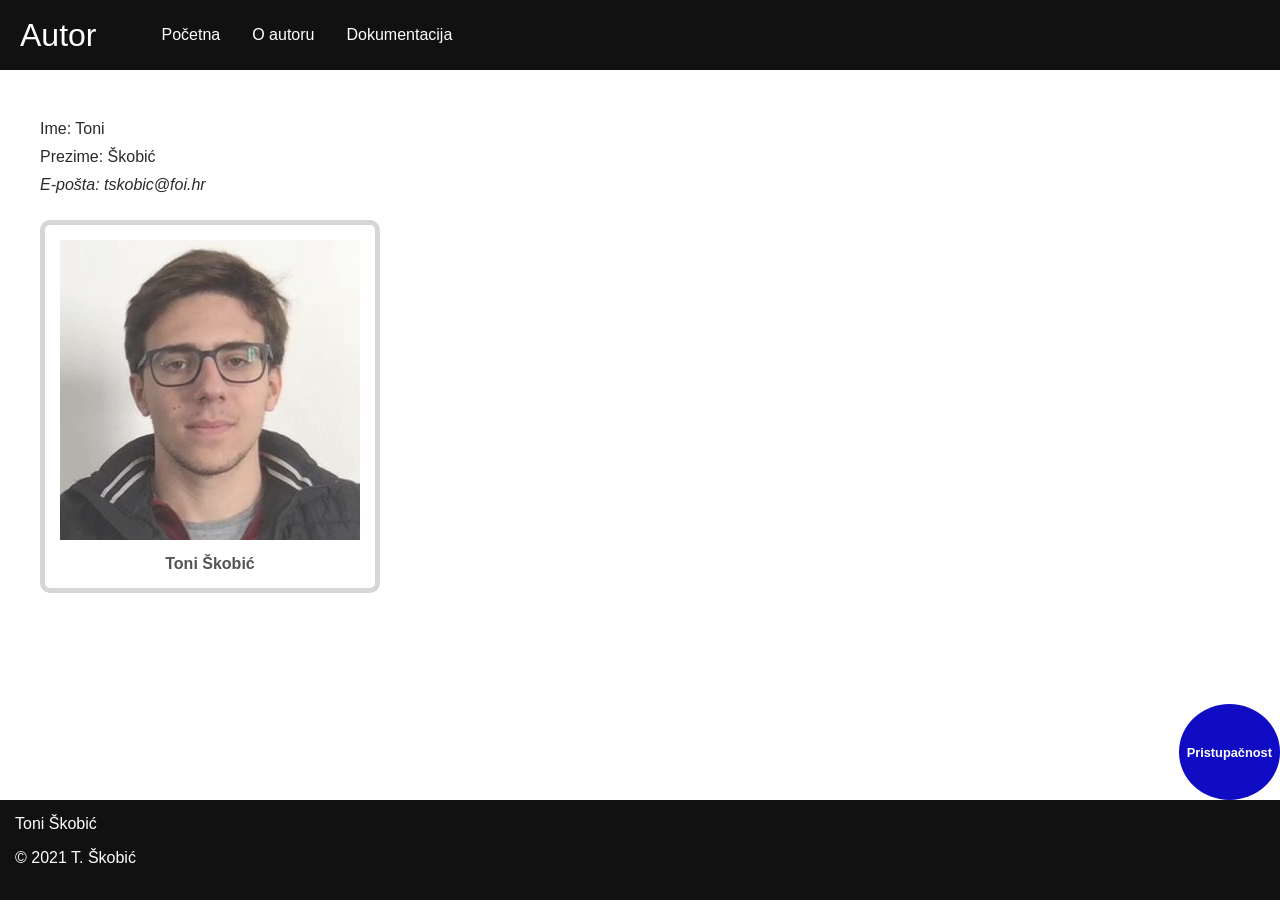
<file: public_html/autor.html>
<!DOCTYPE html>

<html lang="hr">
    <head>
        <title>Autor</title>
        <meta charset="UTF-8" />
        <meta name="viewport" content="width=device-width, initial-scale=1.0" />
        <meta name="title" content="O autoru" />
        <meta name="author" content="Toni Škobić" />
        <meta
            name="description"
            content="11.6.2021. Stranica O autoru web stranice, ključne riječi: autor, rođendan"
        />
        <link rel="stylesheet" href="./css/main.css" />
        <link
            rel="alternate stylesheet"
            href="./css/main_accesibility.css"
        />
    </head>

    <body>
        <header class="m-b-md">
            <a class="title link" href="#content">Autor</a>
            <nav class="box-fluid navigation">
                <ul class="list--unstyled list--direction">
                    <li>
                        <a href="./index.php">Početna</a>
                    </li>
                    <li>
                        <a href="./autor.html">O autoru</a>
                    </li>
                    <li>
                        <a href="./dokumentacija.html">Dokumentacija</a>
                    </li>
                </ul>
            </nav>

        </header>
        <main id="content">
            <section aria-label="about author" class="box centered">
                <ul class="list--unstyled list--vertical">
                    <li>Ime: Toni</li>
                    <li>Prezime: Škobić</li>
                    <li>
                        <address>
                            E-pošta:
                            <a class="link "href="mailto:tskobic@foi.hr">tskobic@foi.hr</a>
                        </address>
                    </li>
                </ul>
                <div class="gallery__image">
                    <figure class="zoom">
                        <picture>
                            <source srcset="./multimedia/images/profilna.jpeg" />
                            <img
                                src="./multimedia/images/profilna.jpeg"
                                alt="Toni Škobić"
                            />
                        </picture>
                        <figcaption>Toni Škobić</figcaption>
                    </figure>
                </div>

            </section>
        </main>
        <div class="accesibility">Pristupačnost</div>
        <footer class="box-fluid footer m-t-md">
            <div>
                <a href="./autor.html">Toni Škobić</a>
                <p>&copy; 2021 T. Škobić</p>
            </div>
        </footer>
        <script src="./javascript/main.js"></script>
    </body>
</html>
</file>
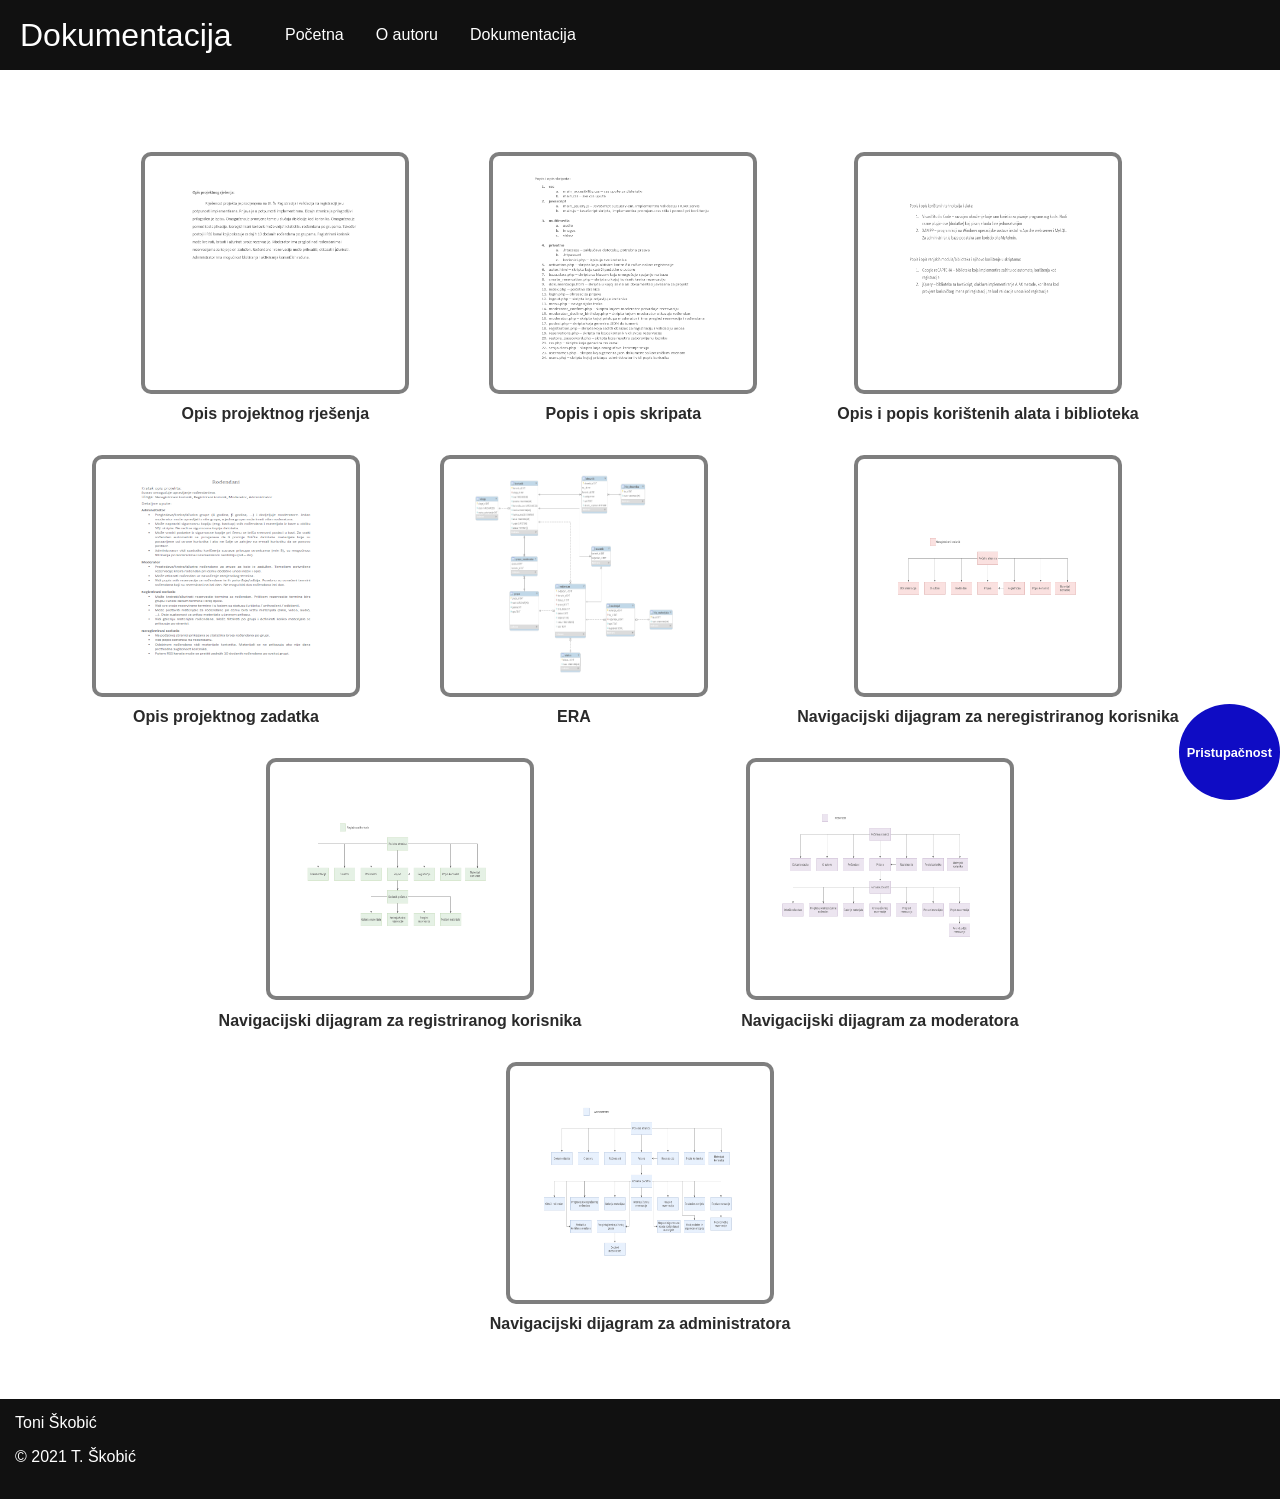
<file: public_html/dokumentacija.html>
<!DOCTYPE html>

<html lang="hr">
    <head>
        <title>Dokumentacija</title>
        <meta charset="UTF-8" />
        <meta name="viewport" content="width=device-width, initial-scale=1.0" />
        <meta name="title" content="Dokumentacija" />
        <meta name="author" content="Toni Škobić" />
        <meta
            name="description"
            content="11.06.2021. Dokumentacija web stranice, ključne riječi: Dokumentacija, rođendan"
        />
        <link rel="stylesheet" href="./css/main.css" />
        <link rel="alternate stylesheet" href="./css/main_accesibility.css" />
    </head>

    <body>
        <header class="m-b-md">
            <a class="title link" href="#content">Dokumentacija</a>
            <nav class="box-fluid navigation">
                <ul class="list--unstyled list--direction">
                    <li>
                        <a href="./index.php">Početna</a>
                    </li>
                    <li>
                        <a href="./autor.html">O autoru</a>
                    </li>
                    <li>
                        <a href="./dokumentacija.html">Dokumentacija</a>
                    </li>
                </ul>
            </nav>
        </header>
        <main id="content">
            <p></p>
            <section class="gallery" aria-label="gallery">
                <a href="./multimedia/images/opis_projektnog_rjesenja.png">
                    <figure>
                        <picture class="diagrams">
                            <source
                                srcset="
                                    ./multimedia/images/opis_projektnog_rjesenja.png
                                "
                            />
                            <img
                                src="./multimedia/images/opis_projektnog_rjesenja.png"
                                alt="ERA"
                                width="200"
                                height="200"
                            />
                        </picture>
                        <figcaption>
                            Opis projektnog rješenja
                        </figcaption>
                    </figure>
                </a>
                <a href="./multimedia/images/popis_i_opis_skripata.png">
                    <figure>
                        <picture class="diagrams">
                            <source
                                srcset="
                                    ./multimedia/images/popis_i_opis_skripata.png
                                "
                            />
                            <img
                                src="./multimedia/images/popis_i_opis_skripata.png"
                                alt="ERA"
                                width="200"
                                height="200"
                            />
                        </picture>
                        <figcaption>
                            Popis i opis skripata
                        </figcaption>
                    </figure>
                </a>

                <a href="./multimedia/images/alati_i_biblioteke.png">
                    <figure>
                        <picture class="diagrams">
                            <source
                                srcset="
                                    ./multimedia/images/alati_i_biblioteke.png
                                "
                            />
                            <img
                                src="./multimedia/images/alati_i_biblioteke.png"
                                alt="ERA"
                                width="200"
                                height="200"
                            />
                        </picture>
                        <figcaption>
                            Opis i popis korištenih alata i biblioteka
                        </figcaption>
                    </figure>
                </a>
                <a href="./multimedia/images/opis_projektnog.png">
                    <figure>
                        <picture class="diagrams">
                            <source
                                srcset="./multimedia/images/opis_projektnog.png"
                            />
                            <img
                                src="./multimedia/images/opis_projektnog.png"
                                alt="ERA"
                                width="200"
                                height="200"
                            />
                        </picture>
                        <figcaption>Opis projektnog zadatka</figcaption>
                    </figure>
                </a>
                <a href="./multimedia/images/tskobic-ERA.png">
                    <figure>
                        <picture class="diagrams">
                            <source
                                srcset="./multimedia/images/tskobic-ERA.png"
                            />
                            <img
                                src="./multimedia/images/tskobic-ERA.png"
                                alt="ERA"
                                width="200"
                                height="200"
                            />
                        </picture>
                        <figcaption>ERA</figcaption>
                    </figure>
                </a>
                <a href="./multimedia/images/tskobic-navigacijski1.png">
                    <figure class="figure-width">
                        <picture class="diagrams">
                            <source
                                srcset="
                                    ./multimedia/images/tskobic-navigacijski1.png
                                "
                            />
                            <img
                                src="./multimedia/images/tskobic-navigacijski1.png"
                                alt="Navigacijski dijagram za neregistriranog korisnika"
                                width="200"
                                height="200"
                            />
                        </picture>
                        <figcaption>
                            Navigacijski dijagram za neregistriranog korisnika
                        </figcaption>
                    </figure>
                </a>
                <a href="./multimedia/images/tskobic-navigacijski2.png">
                    <figure class="figure-width">
                        <picture class="diagrams">
                            <source
                                srcset="
                                    ./multimedia/images/tskobic-navigacijski2.png
                                "
                            />
                            <img
                                src="./multimedia/images/tskobic-navigacijski2.png"
                                alt="Navigacijski dijagram za registriranog korisnika"
                                width="200"
                                height="200"
                            />
                        </picture>
                        <figcaption>
                            Navigacijski dijagram za registriranog korisnika
                        </figcaption>
                    </figure>
                </a>
                <a href="./multimedia/images/tskobic-navigacijski3.png">
                    <figure class="figure-width">
                        <picture class="diagrams">
                            <source
                                srcset="
                                    ./multimedia/images/tskobic-navigacijski3.png
                                "
                            />
                            <img
                                src="./multimedia/images/tskobic-navigacijski3.png"
                                alt="Navigacijski dijagram za moderatora"
                                width="200"
                                height="200"
                            />
                        </picture>
                        <figcaption>
                            Navigacijski dijagram za moderatora
                        </figcaption>
                    </figure>
                </a>
                <a href="./multimedia/images/tskobic-navigacijski4.png">
                    <figure class="figure-width">
                        <picture class="diagrams">
                            <source
                                srcset="
                                    ./multimedia/images/tskobic-navigacijski4.png
                                "
                            />
                            <img
                                src="./multimedia/images/tskobic-navigacijski4.png"
                                alt="Navigacijski dijagram za administratora"
                                width="200"
                                height="200"
                            />
                        </picture>
                        <figcaption>
                            Navigacijski dijagram za administratora
                        </figcaption>
                    </figure>
                </a>
            </section>
        </main>
        <div class="accesibility">Pristupačnost</div>
        <footer class="box-fluid footer m-t-md">
            <div>
                <a href="./author.php">Toni Škobić</a>
                <p>&copy; 2021 T. Škobić</p>
            </div>
        </footer>
        <script src="./javascript/main.js"></script>
    </body>
</html>
</file>
<file: public_html/css/main.css>
:root {
    --bp-desktop-min: 992px;
}

html {
    box-sizing: border-box;
}

table {
    text-align: left;
    border-collapse: collapse;
}

body {
    display: flex;
    position: relative;
    align-items: center;
    flex-direction: column;
    min-height: 100vh;
    margin: 0;
    font-family: Helvetica;
    color: var(--font-primary-color);
}

main {
    width: 100%;
    margin: auto;
}

a {
    color: inherit;
    text-decoration: none;
}

a:visited {
    color: inherit;
}

ul {
    margin-top: 0;
    margin-bottom: 0;
}

img {
    max-width: 100%;
    max-height: 100%;
}

figure {
    display: flex;
    flex-direction: column;
    align-items: center;
}

figcaption {
    font-weight: bold;
    text-align: center;
    margin-top: 0.7rem;
}

fieldset {
    display: flex;
    flex-direction: column;
}

header {
    display: flex;
    align-items: center;
    box-sizing: border-box;
    padding-left: 10px;
    padding-right: 10px;
    background-color: var(--primary-color);
    color: #fff;
}

h1 {
    margin-top: 0;
    margin-bottom: 0;
    height: fit-content;
    height: -moz-fit-content;
}

/*input[type="text"]:not(.datetime) {
    background-color: var(--secondary-color);
}*/

@media screen and (min-width: 1921px) {
    body {
        font-size: 25px;
        font-family: Arial;
    }
}

:root {
    --primary-color: #111;
    --secondary-color: #e8aa01;
    --tertiary-color: #fff;
    --font-primary-color: #2a2a2a;
    --font-secondary-color: #fff;
    --color-grey-light: #fafafa;
}

@media screen and (min-width: 1921px) {
    :root {
        --primary-color: #e8aa01;
        --secondary-color: rgb(252, 95, 95);
        --tertiary-color: #550074;
    }
}

header {
    width: 100%;
}

main {
    flex: 1;
}

footer {
    display: flex;
    box-sizing: border-box;
    padding: 15px 50px;
    height: 100px;
}

.box {
    width: 100%;
    padding-right: 15px;
    padding-left: 15px;
    max-width: 700px;
}

.box-fluid {
    width: 100%;
    box-sizing: border-box;
    padding-right: 15px;
    padding-left: 15px;
}

.box-scrollable {
    max-width: 100%;
    overflow: auto;
}

@media (min-width: 992px) {
    .box {
        max-width: 1540px;
    }
}

:root {
    --gap-lg: 100px;
    --gap-md: 50px;
    --gap-sm: 25px;
    --gap-xs: 10px;
}

.m-b-md {
    margin-bottom: var(--gap-md);
}

.m-b-sm {
    margin-bottom: var(--gap-sm);
}

.m-l-sm {
    margin-left: var(--gap-sm);
}

.m-t-md {
    margin-top: var(--gap-md);
}

.m-t-sm {
    margin-top: var(--gap-sm);
}

.m-t-xs {
    margin-top: var(--gap-xs);
}

.centered {
    position: relative;
    left: 50%;
    transform: translateX(-50%);
}

.center-content {
    display: flex;
    justify-content: center;
}

.social-icon {
    height: 50px;
    width: 50px;
}

.social-icons {
    display: flex;
}

.title {
    display: inline-block;
    font-size: 2rem;
}

.link:hover {
    color: var(--secondary-color);
}

.button {
    width: fit-content;
    width: -moz-fit-content;
    padding: 5px 20px;
    background: none;
    border: 1px solid var(--primary-color);
    cursor: pointer;
}

.button--primary {
    background-color: var(--primary-color);
    color: var(--font-secondary-color);
}

.button--primary:hover {
    opacity: 0.9;
}

.footer {
    background-color: var(--primary-color);
    color: #fff;
}

.form {
    display: flex;
    flex-direction: column;
    width: 80%;
    max-width: 400px;
    align-items: center;
    padding: 40px 30px;
    border-radius: 10px;
}

.form > input,
.form > select {
    margin-bottom: 1.2rem;
    width: 80%;
    max-width: 250px;
    border: 2px solid rgba(0, 0, 0, 0.2);
}

.form > input {
    height: 20px;
}

@media (min-width: 992px) {
    .form {
        border: 1px solid rgba(0, 0, 0, 0.2);
    }
}

.gallery {
    display: flex;
    justify-content: center;
    flex-wrap: wrap;
}

.gallery__image {
    display: flex;
    align-items: center;
    flex-basis: 100%;
    margin-right: 2.5rem;
    margin-bottom: 2rem;
}

@media (min-width: 768px) {
    .gallery__image {
        flex-basis: 40%;
        margin-right: 0.7rem;
    }
}

@media (min-width: 992px) {
    .gallery__image {
        flex-basis: 30%;
    }
}

.list--unstyled {
    list-style: none;
}

.list--direction {
    display: flex;
}

.list--direction > li:not(:last-child) {
    margin-right: 2rem;
}

.list--vertical > li {
    margin-bottom: var(--gap-xs);
}

.navigation {
    display: flex;
    align-items: center;
    height: 70px;
    flex-basis: 60%;
}

@media (max-width: 1170px) {
    .social-icons {
        flex-direction: column;
        margin-top: var(--gap-sm);
        margin-left: var(--gap-sm);
    }

    img.m-l-sm {
        margin-left: 0px;
        margin-bottom: var(--gap-sm);
    }
}

@media (max-width: 991px) {
    .navigation {
        flex-direction: column;
        height: auto;
        flex-basis: 60%;
    }

    .list--direction {
        display: initial;
    }

    .list--direction > li:not(:last-child) {
        margin-bottom: 1rem;
    }

    ul {
        margin-top: 1rem;
        margin-bottom: 1rem;
    }
}

.table tr {
    height: 50px;
}

.table th,
.table td {
    padding-left: 10px;
    padding-right: 10px;
    border-bottom: 1px solid var(--primary-color);
}

.table__head {
    height: 50px;
}

.table__head--dark {
    background-color: var(--primary-color);
    color: var(--font-secondary-color);
}

.table__body {
    background-color: var(--color-grey-light);
}

.video {
    width: 100%;
    max-width: 600px;
    height: 300px;
}

.diagrams {
    border: 4px solid;
    border-radius: 10px;
    padding: 15px 30px;
    opacity: 0.6;
}

.figure-width {
    width: 400px;
}

.title.link {
    max-width: 200px;
    text-align: center;
    padding: 10px;
    padding-left: 10px;
    padding-right: 10px;
}

.flex {
    display: flex;
    flex-direction: column;
}

.input-section {
    position: relative;
    width: 80%;
    max-width: 256px;
}

.tooltip {
    padding: 5px;
    display: flex;
    flex-direction: column;
    border: solid 2px;
    border-radius: 5px;
    position: absolute;
    right: -200px;
    background-color: rgba(255, 255, 255);
    cursor: pointer;
}

.help {
    font-size: 1.2rem;
    font-weight: bold;
}

.next-button {
    background-color: var(--primary-color);
    color: var(--font-secondary-color);
    width: 60px;
    text-align: center;
    padding: 2px;
    margin-top: 5px;
    border-radius: 2px;
}

.input-section > label {
    text-align: center;
}

.input-section > input {
    margin-bottom: 1.2rem;
    height: 20px;
    border: 1px solid rgba(0, 0, 0, 0.2);
}

.input-section > select {
    margin-bottom: 1.2rem;
    border: 1px solid rgba(0, 0, 0, 0.2);
}

.blur {
    width: 100%;
    height: 100%;
    bottom: 0px;
    right: 0px;
    position: absolute;
    background-color: var(--primary-color);
    opacity: 0.6;
}

.popup {
    position: fixed;
    box-sizing: border-box;
    display: flex;
    flex-direction: column;
    justify-content: center;
    text-align: center;
    background-color: var(--primary-color);
    color: var(--tertiary-color);
    width: 400px;
    height: 400px;
    bottom: 50%;
    left: 50%;
    transform: translate(-50%, 50%);
    font-size: 2rem;
    max-width: 80%;
}

.popup-buttons {
    margin-top: 20px;
    font-size: 1.5rem;
}

.yes {
    margin-right: 20px;
    border: solid;
    padding: 5px;
    border-radius: 4px;
    cursor: pointer;
}

.no {
    border: solid;
    padding: 5px;
    border-radius: 4px;
    cursor: pointer;
}

.okay {
    border: solid;
    padding: 5px;
    border-radius: 4px;
    cursor: pointer;
}

.border {
    border-color: red;
}

.font-color {
    color: red;
}

.accesibility {
    display: flex;
    justify-content: center;
    text-align: center;
    flex-wrap: wrap;
    flex-direction: column;
    background-color: rgb(15, 12, 196);
    color: var(--font-secondary-color);
    font-size: 0.8rem;
    font-weight: bold;
    padding: 8px;
    position: fixed;
    border-radius: 50%;
    height: 5rem;
    bottom: 100px;
    right: 0px;
    cursor: pointer;
}

.hidden {
    display: none;
}

.valid {
    background-color: rgb(65, 161, 65);
}

.nonvalid {
    background-color: rgb(240, 120, 120);
}

.disabled {
    background-color: rgba(0, 0, 0, 0.2);
}

.buttons {
    display: flex;
    flex-direction: row;
}

.buttons > .button:not(:last-child) {
    margin-right: var(--gap-md);
}

.unstyled-button {
    border: none;
    padding: 0;
    background: none;
    cursor: pointer;
    font-family: Helvetica;
    font-size: initial;
    color: var(--font-primary-color);
}

@media screen and (min-width: 1921px) {
    .unstyled-button {
        border: none;
        padding: 0;
        background: none;
        cursor: pointer;
        font-family: Arial;
        font-size: 25px;
        color: var(--font-primary-color);
    }
}

.unstyled-button:hover {
    border: none;
    padding: 0;
    background: none;
    cursor: pointer;
    color: var(--secondary-color);
}

.zoom {
    transition: all 0.2s ease-out;
    border: 5px solid rgba(0, 0, 0, 0.2);
    border-radius: 10px;
    padding: 15px;
    opacity: 0.8;
}

.zoom:hover {
    transform: scale(1.1);
    border: 5px solid rgba(0, 0, 0, 1);
    opacity: 1;
}

.border-width {
    border-width: 10px;
}

.border-width:hover {
    border-width: 10px;
}

.link--default {
    color: blue;
    text-decoration: underline;
    opacity: 0.8;
}

.link--default:hover {
    opacity: 1;
}

.link--default:visited {
    color: blue;
}

.link--button-type {
    position: relative;
    left: 15%;
}

.button--primary:visited {
    color: var(--font-secondary-color);
}
</file>
<file: public_html/css/main_accesibility.css>
html {
    font-size: 25px;
}

header {
    filter: grayscale(100%);
}

main {
    filter: grayscale(100%);
}

footer {
    filter: grayscale(100%);
}

.social-icons {
    flex-direction: column;
    margin-top: var(--gap-sm);
    margin-left: var(--gap-sm);
}

img.m-l-sm {
    margin-left: 0px;
    margin-bottom: var(--gap-sm);
}

.navigation {
    flex-direction: column;
    height: auto;
    flex-basis: 60%;
}

.list--direction {
    display: initial;
}

.list--direction > li:not(:last-child) {
    margin-bottom: 1rem;
}

ul {
    margin-top: 1rem;
    margin-bottom: 1rem;
}

.popup {
    box-sizing: initial;
    padding: 10px;
}

.popup ~ * {
    filter: grayscale(100%);
}

.hidden {
    display: none;
}
</file>
